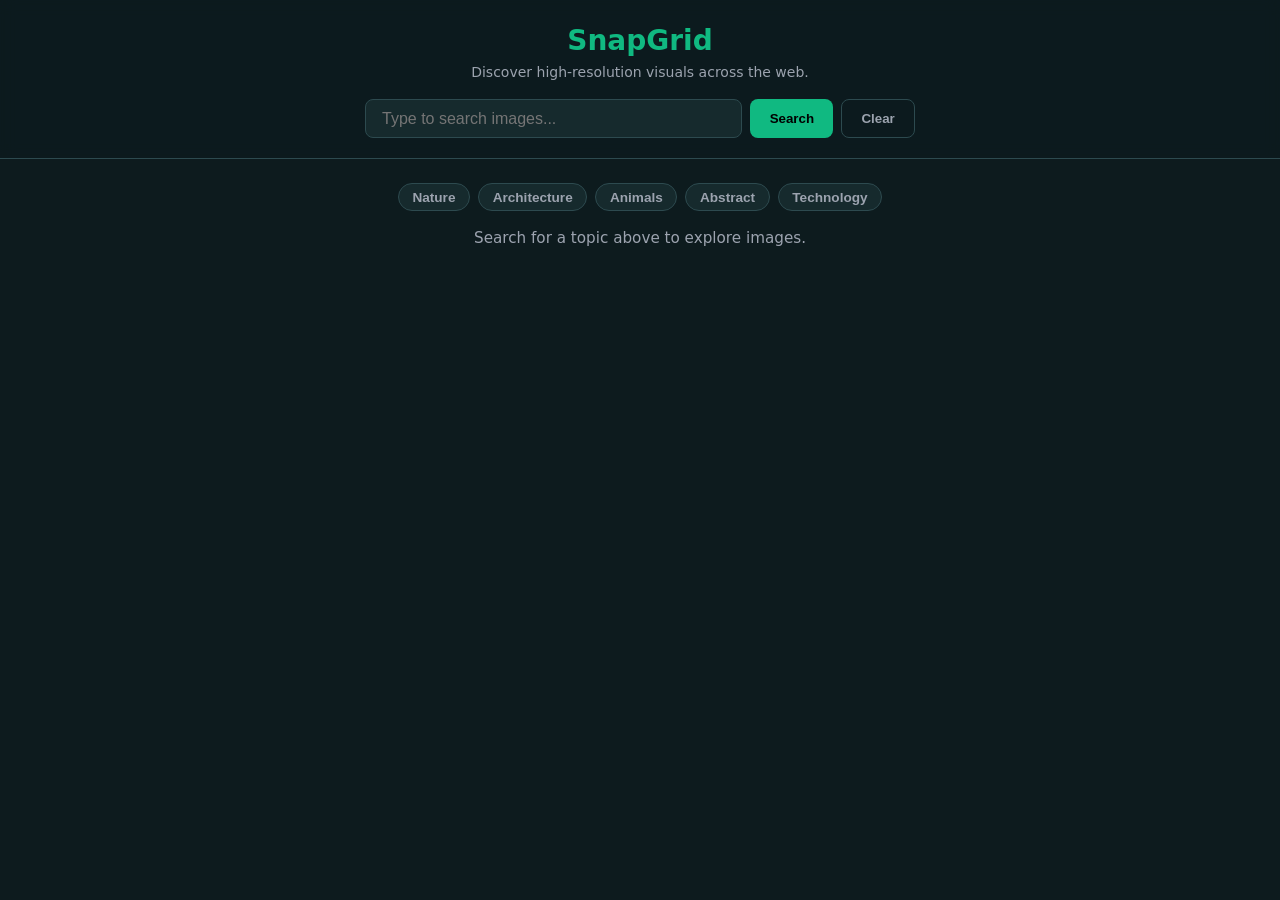
<file: index.html>
﻿<!DOCTYPE html>
<html lang="en">
<head>
  <meta charset="UTF-8" />
  <meta name="viewport" content="width=device-width, initial-scale=1.0" />
  <title>SnapGrid | Explore Visuals</title>
  <link rel="stylesheet" href="styles.css" />
</head>
<body>

  <header class="sticky-header">
    <div class="brand">
      <h1>SnapGrid</h1>
      <p class="tagline">Discover high-resolution visuals across the web.</p>
    </div>

    <form id="search-form" class="search-form">
      <label for="search-input" class="sr-only">Search images</label>
      <input 
        id="search-input" 
        type="search" 
        placeholder="Type to search images..." 
        required 
      />
      <button id="search-btn" type="submit">Search</button>
      <button id="clear-btn" type="reset">Clear</button>
    </form>
  </header>

  <main class="container">
    <section class="chips-container" aria-label="Quick categories">
      <button type="button" class="chip">Nature</button>
      <button type="button" class="chip">Architecture</button>
      <button type="button" class="chip">Animals</button>
      <button type="button" class="chip">Abstract</button>
      <button type="button" class="chip">Technology</button>
    </section>

    <p id="status" class="status-msg">Search for a topic above to explore images.</p>

    <section id="results" class="results-grid"></section>
  </main>

  <script src="script.js"></script>
</body>
</html>
</file>
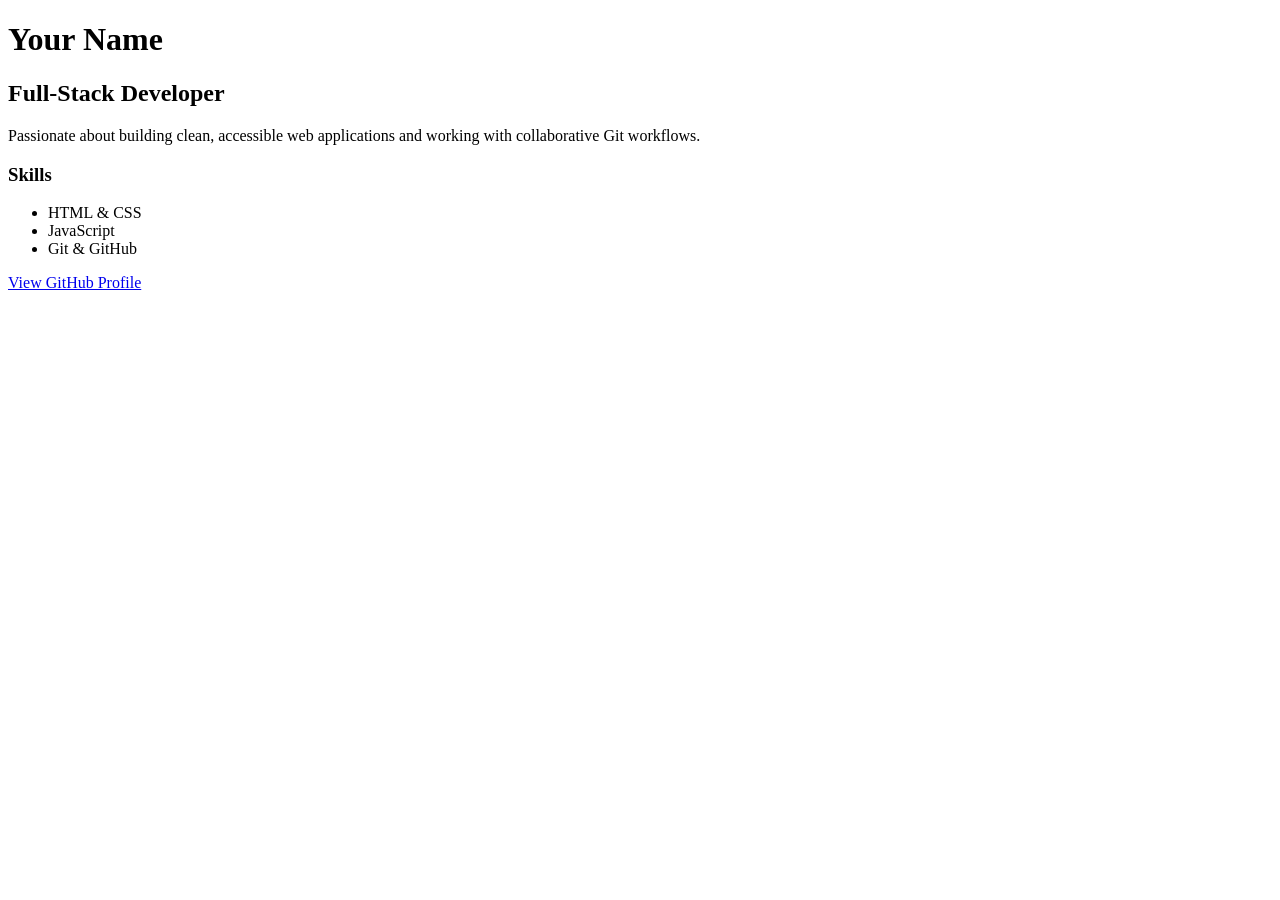
<file: profile.html>
<!DOCTYPE html>
<html lang="en">
<head>
  <meta charset="UTF-8">
  <meta name="viewport" content="width=device-width, initial-scale=1.0">
  <title>Developer Profile Card</title>
</head>
<body>
  <main class="profile-card">
    <h1>Your Name</h1>
    <h2>Full-Stack Developer</h2>
    
    <p>Passionate about building clean, accessible web applications and working with collaborative Git workflows.</p>
    
    <h3>Skills</h3>
    <ul>
      <li>HTML & CSS</li>
      <li>JavaScript</li>
      <li>Git & GitHub</li>
    </ul>

    <a href="https://github.com/your-username" aria-label="Visit my GitHub profile page">View GitHub Profile</a>
  </main>
</body>
</html>
</file>
<file: styles.css>
﻿:root {
  --bg-color: #0d1b1e;
  --card-bg: #162a2d;
  --header-bg: rgba(13, 27, 30, 0.9);
  --primary-color: #10b981;
  --primary-hover: #059669;
  --text-main: #f3f4f6;
  --text-muted: #9ca3af;
  --border-color: #2d4a4f;
  --radius: 8px;
}

* {
  box-sizing: border-box;
  margin: 0;
  padding: 0;
}

body {
  font-family: system-ui, -apple-system, BlinkMacSystemFont, 'Segoe UI', Roboto, sans-serif;
  background-color: var(--bg-color);
  color: var(--text-main);
  line-height: 1.5;
  padding-bottom: 2rem;
}

.container {
  max-width: 1200px;
  margin: 0 auto;
  padding: 0 1.5rem;
}

.sticky-header {
  position: sticky;
  top: 0;
  z-index: 100;
  background-color: var(--header-bg);
  backdrop-filter: blur(8px);
  border-bottom: 1px solid var(--border-color);
  padding: 1.25rem 1.5rem;
  display: flex;
  flex-direction: column;
  gap: 1rem;
  align-items: center;
}

.brand h1 {
  font-size: 1.75rem;
  color: var(--primary-color);
  text-align: center;
}

.brand .tagline {
  font-size: 0.875rem;
  color: var(--text-muted);
  text-align: center;
}

.search-form {
  display: flex;
  gap: 0.5rem;
  width: 100%;
  max-width: 550px;
}

.sr-only {
  position: absolute;
  width: 1px;
  height: 1px;
  padding: 0;
  margin: -1px;
  overflow: hidden;
  clip: rect(0, 0, 0, 0);
  border: 0;
}

#search-input {
  flex: 1;
  padding: 0.6rem 1rem;
  border-radius: var(--radius);
  border: 1px solid var(--border-color);
  background-color: var(--card-bg);
  color: var(--text-main);
  font-size: 1rem;
  outline: none;
}

#search-input:focus {
  border-color: var(--primary-color);
}

button {
  padding: 0.6rem 1.2rem;
  border-radius: var(--radius);
  border: none;
  font-weight: 600;
  cursor: pointer;
}

#search-btn {
  background-color: var(--primary-color);
  color: #000;
}

#search-btn:hover {
  background-color: var(--primary-hover);
}

#clear-btn {
  background-color: transparent;
  color: var(--text-muted);
  border: 1px solid var(--border-color);
}

#clear-btn:hover {
  background-color: var(--card-bg);
  color: var(--text-main);
}

.chips-container {
  display: flex;
  justify-content: center;
  gap: 0.5rem;
  flex-wrap: wrap;
  margin: 1.5rem 0 1rem;
}

.chip {
  background-color: var(--card-bg);
  color: var(--text-muted);
  border: 1px solid var(--border-color);
  font-size: 0.85rem;
  padding: 0.35rem 0.85rem;
  border-radius: 20px;
}

.chip:hover {
  border-color: var(--primary-color);
  color: var(--primary-color);
}

.status-msg {
  text-align: center;
  color: var(--text-muted);
  margin-bottom: 1.5rem;
  font-size: 0.95rem;
}

.results-grid {
  display: grid;
  grid-template-columns: repeat(auto-fill, minmax(220px, 1fr));
  gap: 1.5rem;
}
</file>
